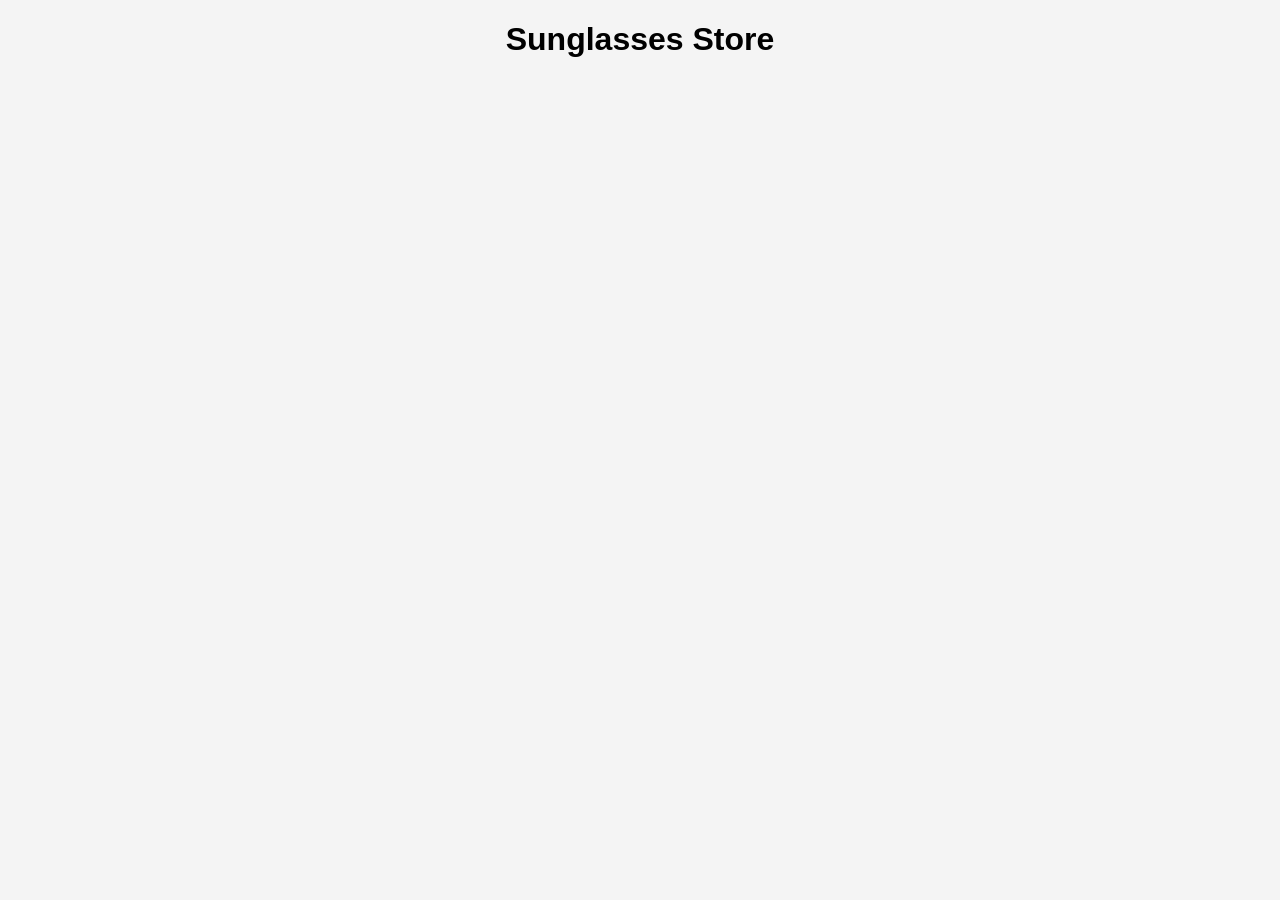
<file: frontend/index.html>
<!DOCTYPE html>
<html>
<head>
    <title>Sunglasses Store</title>
    <link rel="stylesheet" href="style.css">
</head>
<body>

<h1>Sunglasses Store</h1>

<div id="product"></div>

<script src="app.js"></script>

</body>
</html>
</file>
<file: frontend/style.css>
body {
    font-family: Arial;
    background: #f4f4f4;
    text-align: center;
}

#products {
    display: flex;
    justify-content: center;
    gap: 20px;
    margin-top: 30px;
}

.card {
    background: white;
    padding: 20px;
    width: 200px;
    border-radius: 10px;
}
</file>
